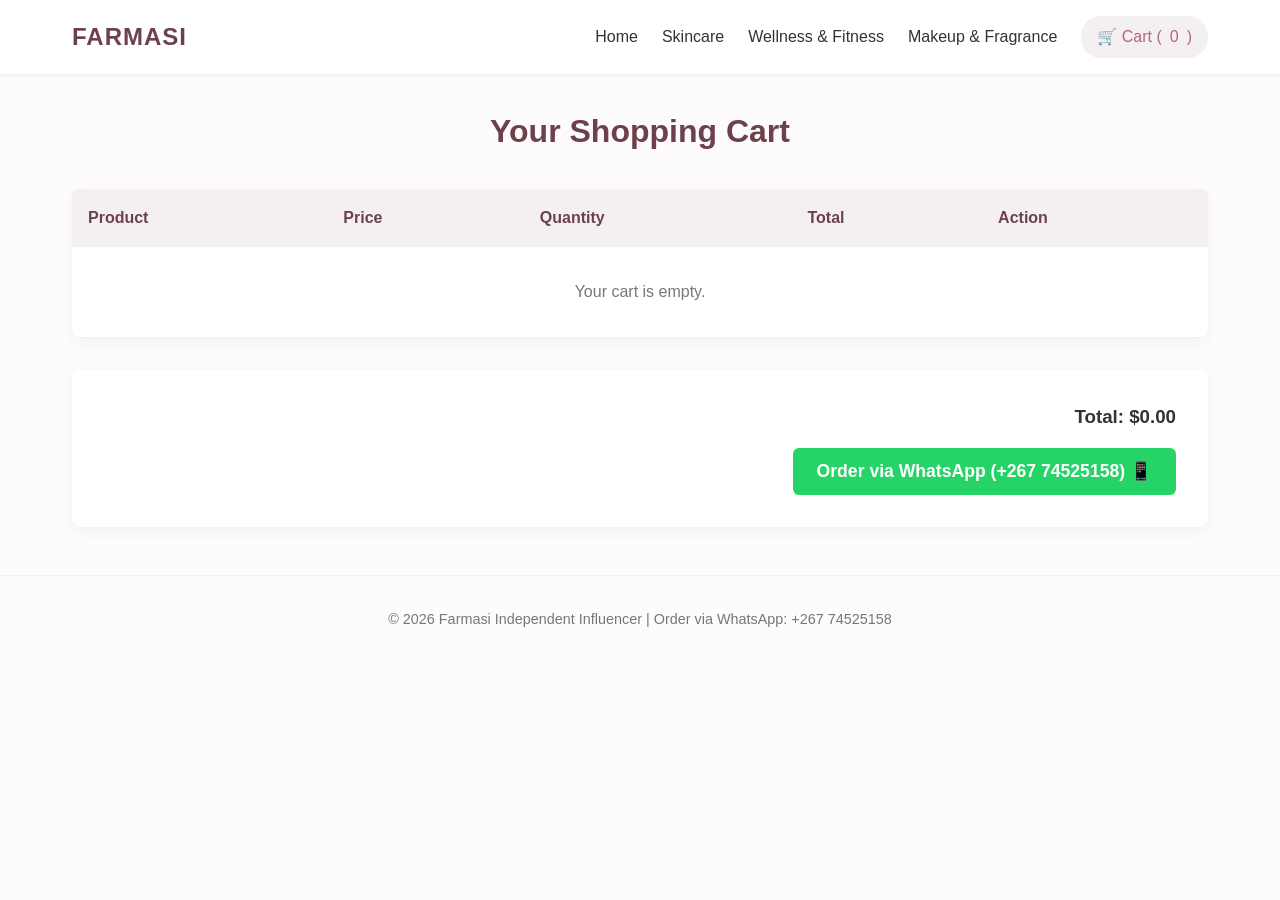
<file: cart.html>
<!DOCTYPE html>
<html lang="en">
<head>
  <meta charset="UTF-8">
  <meta name="viewport" content="width=device-width, initial-scale=1.0">
  <title>Shopping Cart - Farmasi</title>
  <link rel="stylesheet" href="style.css">
</head>
<body>

  <header>
    <div class="nav-container">
      <a href="index.html" class="logo">FARMASI</a>
      <ul class="nav-links">
        <li><a href="index.html">Home</a></li>
        <li><a href="skincare.html">Skincare</a></li>
        <li><a href="wellness.html">Wellness & Fitness</a></li>
        <li><a href="makeup.html">Makeup & Fragrance</a></li>
        <li><a href="cart.html" class="cart-icon-btn active">🛒 Cart (<span id="cart-count">0</span>)</a></li>
      </ul>
    </div>
  </header>

  <div class="container">
    <h1 class="page-title">Your Shopping Cart</h1>
    
    <div id="cart-content-area">
      <table class="cart-table">
        <thead>
          <tr>
            <th>Product</th>
            <th>Price</th>
            <th>Quantity</th>
            <th>Total</th>
            <th>Action</th>
          </tr>
        </thead>
        <tbody id="cart-items">
          <!-- Dynamically filled by JavaScript -->
        </tbody>
      </table>

      <div class="cart-total-section">
        <h3>Total: $<span id="cart-total">0.00</span></h3>
        <button class="btn" onclick="checkoutWhatsApp()" style="background-color: #25d366; font-size: 1.1rem; padding: 0.8rem 1.5rem;">
          Order via WhatsApp (+267 74525158) 📱
        </button>
      </div>
    </div>
  </div>

  <footer>
    <p>&copy; 2026 Farmasi Independent Influencer | Order via WhatsApp: +267 74525158</p>
  </footer>

  <script src="cart.js"></script>
  <script>
    function renderCartPage() {
      let tbody = document.getElementById('cart-items');
      let totalSpan = document.getElementById('cart-total');
      
      if (!tbody) return;

      tbody.innerHTML = '';
      let total = 0;

      if (cart.length === 0) {
        tbody.innerHTML = `<tr><td colspan="5" style="text-align: center; padding: 2rem; color: var(--gray);">Your cart is empty.</td></tr>`;
        totalSpan.innerText = '0.00';
        return;
      }

      cart.forEach((item, index) => {
        let itemTotal = item.price * item.quantity;
        total += itemTotal;

        tbody.innerHTML += `
          <tr>
            <td>${item.name}</td>
            <td>$${item.price.toFixed(2)}</td>
            <td>${item.quantity}</td>
            <td>$${itemTotal.toFixed(2)}</td>
            <td><button class="btn" style="background-color: #d9534f; padding: 0.3rem 0.6rem;" onclick="removeItem(${index})">Remove</button></td>
          </tr>
        `;
      });

      totalSpan.innerText = total.toFixed(2);
    }

    function removeItem(index) {
      cart.splice(index, 1);
      saveCart();
      renderCartPage();
    }

    function checkoutWhatsApp() {
      if (cart.length === 0) {
        alert("Your cart is empty!");
        return;
      }

      let message = "Hello! I would like to place an order for the following Farmasi products:\n\n";
      let total = 0;

      cart.forEach(item => {
        let itemTotal = item.price * item.quantity;
        total += itemTotal;
        message += `- ${item.name} (Qty: ${item.quantity}) - $${itemTotal.toFixed(2)}\n`;
      });

      message += `\nTotal Amount: $${total.toFixed(2)}`;

      let encodedMessage = encodeURIComponent(message);
      let whatsappUrl = `https://wa.me/26774525158?text=${encodedMessage}`;
      
      window.open(whatsappUrl, '_blank');
    }

    document.addEventListener('DOMContentLoaded', () => {
      renderCartPage();
    });
  </script>
</body>
</html>
</file>
<file: style.css>
:root {
  --primary: #b56576;
  --primary-dark: #6d414b;
  --accent: #e5989b;
  --bg-color: #fdfbfb;
  --card-bg: #ffffff;
  --text-color: #333333;
  --gray: #777777;
  --light-gray: #f4f0f1;
}

* {
  margin: 0;
  padding: 0;
  box-sizing: border-box;
  font-family: 'Segoe UI', Tahoma, Geneva, Verdana, sans-serif;
}

body {
  background-color: var(--bg-color);
  color: var(--text-color);
  line-height: 1.6;
}

/* Navbar */
header {
  background: var(--card-bg);
  box-shadow: 0 2px 5px rgba(0,0,0,0.05);
  position: sticky;
  top: 0;
  z-index: 1000;
}

.nav-container {
  max-width: 1200px;
  margin: 0 auto;
  padding: 1rem 2rem;
  display: flex;
  justify-content: space-between;
  align-items: center;
}

.logo {
  font-size: 1.5rem;
  font-weight: bold;
  color: var(--primary-dark);
  text-decoration: none;
  letter-spacing: 1px;
}

.nav-links {
  list-style: none;
  display: flex;
  gap: 1.5rem;
  align-items: center;
}

.nav-links a {
  text-decoration: none;
  color: var(--text-color);
  font-weight: 500;
  transition: color 0.3s;
}

.nav-links a:hover, .nav-links a.active {
  color: var(--primary);
}

.cart-icon-btn {
  background: var(--light-gray);
  padding: 0.5rem 1rem;
  border-radius: 20px;
  display: flex;
  align-items: center;
  gap: 8px;
}

/* Main Layout */
.container {
  max-width: 1200px;
  margin: 2rem auto;
  padding: 0 2rem;
}

h1.page-title {
  text-align: center;
  margin-bottom: 2rem;
  color: var(--primary-dark);
}

/* Product Grid */
.product-grid {
  display: grid;
  grid-template-columns: repeat(auto-fit, minmax(260px, 1fr));
  gap: 2rem;
}

.product-card {
  background: var(--card-bg);
  border-radius: 12px;
  overflow: hidden;
  box-shadow: 0 4px 15px rgba(0,0,0,0.05);
  display: flex;
  flex-direction: column;
  transition: transform 0.3s;
}

.product-card:hover {
  transform: translateY(-5px);
}

.product-img {
  width: 100%;
  height: 220px;
  object-fit: cover;
  background-color: var(--light-gray);
}

.product-info {
  padding: 1.5rem;
  display: flex;
  flex-direction: column;
  flex-grow: 1;
  justify-content: space-between;
}

.product-title {
  font-size: 1.1rem;
  font-weight: 600;
  margin-bottom: 0.5rem;
  color: var(--text-color);
}

.product-desc {
  font-size: 0.85rem;
  color: var(--gray);
  margin-bottom: 1rem;
}

.product-footer {
  display: flex;
  justify-content: space-between;
  align-items: center;
}

.product-price {
  font-size: 1.1rem;
  font-weight: bold;
  color: var(--primary-dark);
}

.btn {
  background-color: var(--primary);
  color: white;
  border: none;
  padding: 0.6rem 1rem;
  border-radius: 6px;
  cursor: pointer;
  font-weight: 600;
  transition: background 0.3s;
  text-decoration: none;
  display: inline-block;
  text-align: center;
}

.btn:hover {
  background-color: var(--primary-dark);
}

/* Cart Styles */
.cart-table {
  width: 100%;
  border-collapse: collapse;
  margin-bottom: 2rem;
  background: var(--card-bg);
  border-radius: 8px;
  overflow: hidden;
  box-shadow: 0 4px 15px rgba(0,0,0,0.05);
}

.cart-table th, .cart-table td {
  padding: 1rem;
  text-align: left;
  border-bottom: 1px solid var(--light-gray);
}

.cart-table th {
  background-color: var(--light-gray);
  color: var(--primary-dark);
}

.cart-total-section {
  background: var(--card-bg);
  padding: 2rem;
  border-radius: 8px;
  text-align: right;
  box-shadow: 0 4px 15px rgba(0,0,0,0.05);
}

.cart-total-section h3 {
  margin-bottom: 1rem;
}

.hero {
  background: linear-gradient(rgba(0,0,0,0.3), rgba(0,0,0,0.3)), url('image_7.png') no-repeat center center/cover;
  height: 400px;
  border-radius: 12px;
  display: flex;
  flex-direction: column;
  justify-content: center;
  align-items: center;
  color: white;
  text-align: center;
  padding: 0 1rem;
  margin-bottom: 2rem;
}

.hero h1 {
  font-size: 2.5rem;
  margin-bottom: 0.5rem;
}

.hero p {
  font-size: 1.2rem;
  margin-bottom: 1.5rem;
}

footer {
  text-align: center;
  padding: 2rem;
  color: var(--gray);
  font-size: 0.9rem;
  margin-top: 3rem;
  border-top: 1px solid var(--light-gray);
}
</file>
